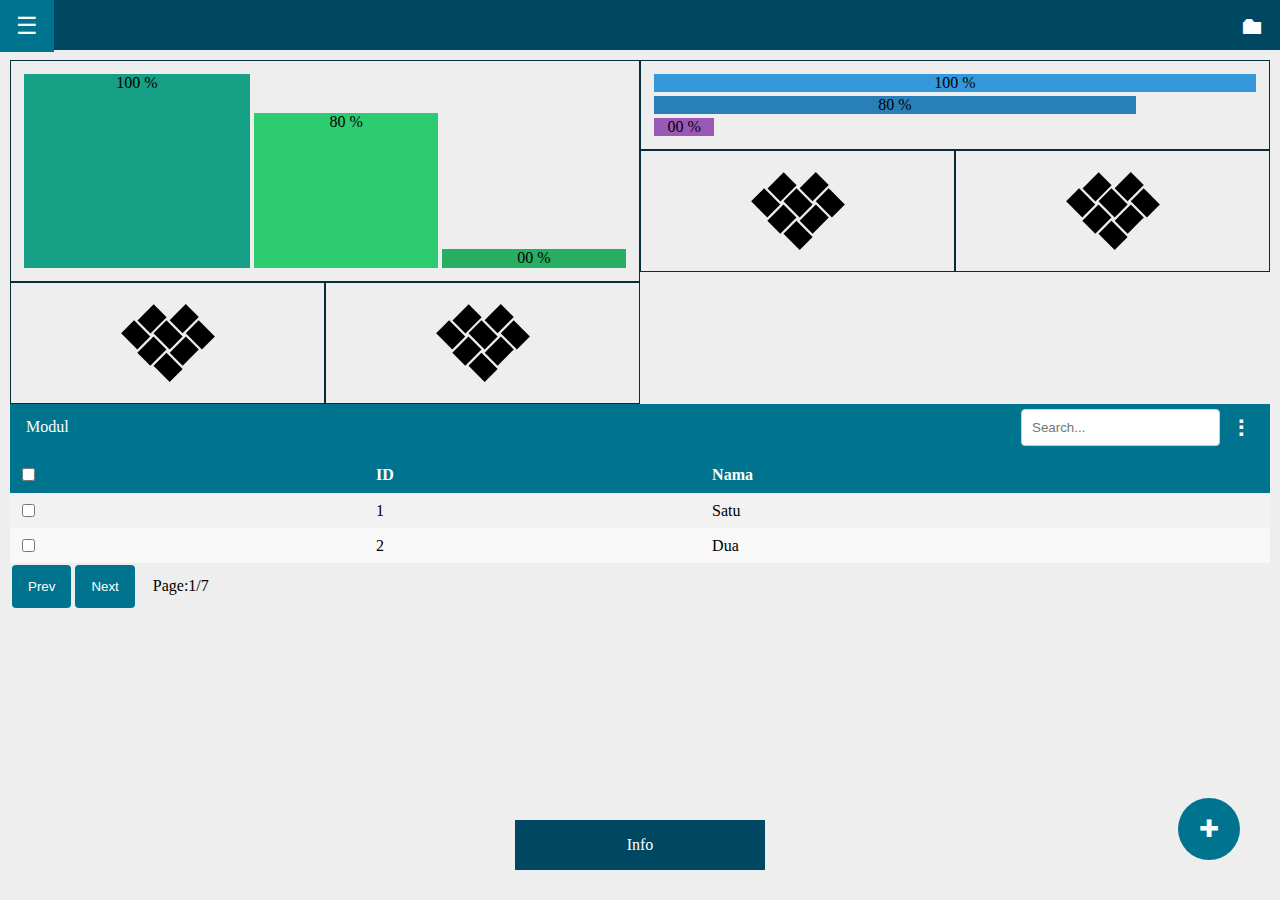
<file: ktupad/view.html>
<!DOCTYPE html PUBLIC "-//W3C//DTD XHTML 1.0 Transitional//EN" "http://www.w3.org/TR/xhtml1/DTD/xhtml1-transitional.dtd">
<html xmlns="http://www.w3.org/1999/xhtml">
<head>
<meta charset="UTF-8">
<meta name="viewport" content="width=device-width, initial-scale=1, maximum-scale=1, user-scalable=0">

<title>Ktupad MVC</title>

<link rel="shortcut icon" href="favicon.ico">
<link rel="stylesheet" type="text/css" href="ktupad.css">

</head>
<body>
<div id="depan" class="hide"></div>

<div id="belakang" class="main">
<div id="atas" class="atas1 navbar pDarkColor">
	<ul style="list-style-type: none; margin:0; left:0; padding: 0;">
		<li style="float:right"><a><i class="ico-folder"></i></a></li>

		<li tabindex="0" class="sidebar-menu">
		<i class="ico-burger btn-"></i>

	<ul id="kiri" class="sidebar pColor" >
	<li><input id="1s" type="checkbox" > <label class="btn-h" for="1s" >Info</label>
	<ul><li><input id="2s" type="checkbox" > <label class="btn-h" for="2s" >Ktupad-2.0</label></li></ul>
	</li>
	</ul>
	</li>
	<!-- <li><a class="pLightColor" href="#" id="back"><i class="ico-back"></i></a></li> -->
	<!-- <li><a class="pLightColor" href="#" id="forward"><i class="ico-forward"></i></a></li> -->
	</ul>
</div>

<div id="content" class="content">

<div tabindex="0" class="modal-bts">
	<div id="float" class="btn-float"><i class="ico-plus"></i></div>




	<div class="depan modal-contents hide">

	<div id="login" class="modal row ">
		<button id="import"class="btn-close ico-close" name=upload ></button>

		<!-- <i class="btn-close ico-close"></i> -->
		<h2> Logins </h2>
		<form >
		<div> <label>User name</label><br/>	<input id="namas" type="text" name="nama" value=""></div>
		<div> <label>Password</label><br/><input id="sandis" type="password" name="sandi" value=""></div>

		<div class="clear">
		<input id="order1" type="hidden" name="order1" value="ORDER BY">
		 ORDER BY:<select id="fld1" name="sortir" >
			 <option value="id" >ID</option>
			 <option value="nama" >Nama</option>
		</select>
		</div>
		</form>

		<form method=post enctype="multipart/form-data" >
		Pilih File CSV:<input id="afile" type="file" name="afile" >
		</form>

		<button id="import" class="btn-form" name=upload >Import</button>
		<button id="signin" class="btn-form">Sign In</button>
	</div>
</div>
</div>






<div id="dashboard" class="dashboard">
	<div class="row">
	<div class="l-6 s-6 ">
	<div class="l-12 s-12 tengah posimg">
		<div id="chart" class="chart vertical row">
		<table>
		<tr>
			<td><div class="bg1" style="height:100%"> 100 % </div></td>
			<td><div class="bg2" style="height:80%"> 80 % </div></td>
			<td><div class="bg3" style="height:10%"> 00 % </div></td>
		</tr>
		</table>
		</div>

	</div>
	<div class="l-6 s-6 tengah posimg"><a href="#"><img src="logo.svg" alt="Cinque Terre"></a></div>
	<div class="l-6 s-6 tengah posimg"><a href="#"><img src="logo.svg" alt="Cinque Terre" ></a></div>
	</div>

	<div class="l-6 s-6 ">
		<div class="l-12 s-12 tengah posimg">

			<div id="chart" class="chart horizontal row">
			<table>
			<tr><td><div class="bg4" style="width:100%"> 100 % </div></td></tr>
			<tr>	<td><div class="bg5" style="width:80%"> 80 % </div></td></tr>
			<tr>	<td><div class="bg6" style="width:10%"> 00 % </div></td></tr>
			</table>
			</div>
		</div>
		<div class="l-6 s-6 tengah posimg"><a href="#"><img src="logo.svg" alt="Cinque Terre"></a></div>
		<div class="l-6 s-6 tengah posimg"><a href="#"><img src="logo.svg" alt="Cinque Terre" ></a></div>
	</div>
</div>
</div>

<div id="search" class="search row pColor">
<ul>
<li class="pTextColor" style="padding: 14px 16px;">Modul</li>
<li id="caris" tabindex="0" class="onclick-menu" style="float:right" >
<i class="ico-tridot dropbtn"></i>
<div id="kanan" class="onclick-menu-content" >
	<a onclick="'+node.url+'" href="#" >Filter</a>
	<a onclick="'+node.url+'" href="#" >Export</a>
	<a onclick="'+node.url+'" href="#" >Import</a>
	<a onclick="'+node.url+'" href="#" >Print</a>
</div>
</li>
<li id="'+x+'-SearchTxt" style="float:right" ><input type="text" placeholder="Search..." /></li>
</ul>
</div>

<div id="table" class="table">
<table>
<tr><th class="pColor"><input type="checkbox"></th><th class="pColor">ID</th><th class="pColor">Nama</th></tr>
<tr><td><input type="checkbox"></td><td>1</td><td>Satu</td></tr>
<tr><td><input type="checkbox"></td><td>2</td><td>Dua</td></tr>
</table>
</div>

<div id="pagination" class="pagination">
<button id="'+x+'-p" class="btn-form">Prev</button>
<button id="'+x+'-n" class="btn-form">Next</button>
<span id="'+x+'-s">Page:1/7</span>
</div>
</div>
<!-- end content -->
<div id="kanan" class="kanan"> </div>
<div id="bawah" class="pDarkColor notify">Info</div>
</div>
<!-- end main -->

</body>
</html>
</file>
<file: ktupad/ktupad.css>
.pColor,
[class^="btn-"], [class*=" btn-"]{ background-color:#00738e;}

.pLightColor:hover,.pLightColor:active,
[class^="btn-"]:hover, [class^="btn-"]:active {background-color:#4da2be;}

.pDarkColor,
.sidebar ul label{ background-color:#004761;}

.pTextColor,
.pColor,
.pLightColor:hover,.pLightColor:active,
.pDarkColor,
[class^="btn-"], [class*=" btn-"]{ color:#ffffff;}

body {font-size:16px; background-repeat: no-repeat;background-attachment: fixed;background-position: center;
 width: 100%; margin:0 auto; background-color: red;
 color: #000; padding: 60px 10px 10px 10px;
 /* overflow-y:hidden; */
background-color: #EEEEEE;
background-repeat: no-repeat;
background-attachment: fixed;
background-position: center;
color: #000;
width: 100%;
margin:0 auto;
padding: 60px 10px 10px 10px;
font-size:16px;
 /* overflow-y:hidden; */
 /* background-color: #355664; */
}




/* ico  HTML Entity (hex) unicode */
.ico {
  width: 25px;
  height: 25px;
  background-size: 100% 100%;
}
[class^="ico-"],
[class*=" ico-"]{font:normal 1em/1 Arial, sans-serif; display:inline-block; font-size:1.5em;}
.ico-scan{ background-image: url("../images/icons/scan.svg"); }
.ico-scan2{ background-image: url("../images/icons/scan2.svg"); }
.ico-cetak{ background-image: url("../images/icons/print.svg");}
.ico-home{ background-image: url("../images/icons/home.svg");}
.ico-kd{ background-image: url("../images/icons/kd.svg");}
.ico-tridot:before{ content:"\2807"; }
.ico-close:before{ content:"\2716"; }
.ico-burger:before{ content:"\2630"; }
.ico-pencil:before{ content:"\270E"; }
.ico-info:before{ content:"\24D8"; }
.ico-filter:before{ content:"\2692"; }
.ico-gear:before{ content:"\2699"; }
.ico-bag:before{ content: "\26C9"; }
.ico-user:before{ content:"\1F466"; }
.ico-bell:before{ content:"\1f514"; }
.ico-bell2:before{ content:"\2660"; }
.ico-out:before{ content:"\1f4e4"; }
.ico-find:before{ content:"\1F50D"; }
.ico-back:before{ content:"\2190"; }
.ico-forward:before{ content:"\2192"; }
.ico-plus:before{ content:"\271A"; }
.ico-print:before{ content:"\128438"; }
.ico-outbox:before{ content:"\1F4E4"; }
.ico-inbox:before{ content:"\1F4E5"; }
.ico-check:before{ content:"\2714"; }
.ico-fdd:before{ content:"\1F5AB"; }
.ico-chart:before{ content:"\1F4CA"; }
.ico-folder:before{ content:"\1F5BF"; }
.ico-man:before{ content:"\1F464"; }
.ico-dollar:before{ content:"\00024"; }
.ico-confirm:before{ content:"\02713"; }
.ico-envelope:before{ content:"\02709"; }


.chart.vertical { height: 200px; }
.chart table { width: 100%; height: 100%;}
.chart.title { text-align: center;}
.chart td { vertical-align: bottom;}




.galrow { display: -ms-flexbox; display: flex; -ms-flex-wrap: wrap; flex-wrap: wrap; padding: 0 4px;}
.galcolumn {  -ms-flex: 20%;   flex: 20%;  max-width: 20%;  padding: 0 4px;}
.galcolumn img { margin-top: 8px; vertical-align: middle;}
@media screen and (max-width: 800px) { .galcolumn {  -ms-flex: 33%; flex: 33%; max-width: 33%; }}
@media screen and (max-width: 600px) { .galcolumn {  -ms-flex: 500%;  flex: 50%;  max-width: 50%; }}



.sk-cube-grid {
  z-index:1;
  width: 80px;
  height: 80px;
  margin: auto;
  top:0; right:0; bottom:0; left:0;

  position:absolute;
  -webkit-transform: rotateZ(225deg);
          transform: rotateZ(225deg);

}

.sk-cube-grid .sk-cube {
  width: 33%;
  height: 33%;
  background-color: #fff;
  float: left;
  -webkit-animation: sk-cubeGridScaleDelay 1.3s infinite ease-in-out;
          animation: sk-cubeGridScaleDelay 1.3s infinite ease-in-out;




}
.sk-cube-grid .sk-cube1 {
  -webkit-animation-delay: 0.2s;
          animation-delay: 0.2s; }
.sk-cube-grid .sk-cube2 {
  -webkit-animation-delay: 0.3s;
          animation-delay: 0.3s; }
.sk-cube-grid .sk-cube3 {
  -webkit-animation-delay: 0.4s;
          animation-delay: 0.4s; }
.sk-cube-grid .sk-cube4 {
  -webkit-animation-delay: 0.1s;
          animation-delay: 0.1s; }
.sk-cube-grid .sk-cube5 {
  -webkit-animation-delay: 0.2s;
          animation-delay: 0.2s; }
.sk-cube-grid .sk-cube6 {
  -webkit-animation-delay: 0.3s;
          animation-delay: 0.3s; }
.sk-cube-grid .sk-cube7 {
  -webkit-animation-delay: 0s;
          animation-delay: 0s; }
.sk-cube-grid .sk-cube8 {
  -webkit-animation-delay: 0.1s;
          animation-delay: 0.1s; }
.sk-cube-grid .sk-cube9 {
  -webkit-animation-delay: 0.2s;
          animation-delay: 0.2s; }

@-webkit-keyframes sk-cubeGridScaleDelay {
  0%, 70%, 100% {
    -webkit-transform: scale3D(1, 1, 1);
            transform: scale3D(1, 1, 1);
  } 35% {
    -webkit-transform: scale3D(0, 0, 1);
            transform: scale3D(0, 0, 1);
  }
}

@keyframes sk-cubeGridScaleDelay {
  0%, 70%, 100% {
    -webkit-transform: scale3D(1, 1, 1);
            transform: scale3D(1, 1, 1);
  } 35% {
    -webkit-transform: scale3D(0, 0, 1);
            transform: scale3D(0, 0, 1);
  }
}


.container {
   width: 80%;
   padding: 50px 0;
   margin: 50px auto;
   position: relative;
   overflow: hidden;
}

.container:before {
   content: '';
   position: absolute;
   top: 0;
   left: 50%;
   margin-left: -1px;
   width: 2px;
   height: 100%;
   background: #CCD1D9;
}

.timeline-block {
   width: -webkit-calc(50% + 8px);
   width: -moz-calc(50% + 8px);
   width: calc(50% + 8px);
   display: -webkit-box;
   display: -webkit-flex;
   display: -moz-box;
   display: flex;
   -webkit-box-pack: justify;
   -webkit-justify-content: space-between;
   -moz-box-pack: justify;
   justify-content: space-between;
   clear: both;
}

.timeline-block-right {   float: right;}
.timeline-block-left {   float: left;   direction: rtl}
.marker {
   width: 16px;
   height: 16px;
   border-radius: 50%;
   border: 2px solid #F5F7FA;
   background: #4FC1E9;
   margin-top: 10px;
}

.timeline-content {
   width: 95%;
   padding: 0 15px;
   color: #666
}

.timeline-content h3 {
   margin-top: 5px;
   margin-bottom: 5px;
   font-size: 25px;
   font-weight: 500
}

.timeline-content span {
   font-size: 15px;
   color: #a4a4a4;
}

.timeline-content p {
   font-size: 14px;
   line-height: 1.5em;
   word-spacing: 1px;
   color: #888;
}


@media screen and (max-width: 768px) {
   .container:before {
      left: 8px;
      width: 2px;
   }
   .timeline-block {
      width: 100%;
      margin-bottom: 30px;
   }
   .timeline-block-right {
      float: none;
   }

   .timeline-block-left {
      float: none;
      direction: ltr;
   }
}

.prev, .next {
  cursor: pointer;
  position: absolute;
  top: 50%;
  width: auto;
  padding: 16px;
  margin-top: -22px;
  font-weight: bold;
  font-size: 18px;
  transition: 0.6s ease;
  border-radius: 0 3px 3px 0;
  user-select: none;
}

.next {  right: 10px;  border-radius: 3px 0 0 3px;}
.text {  color: #f2f2f2;  font-size: 15px;  padding: 8px 12px;  position: relative;  bottom: 8px;  width: 100%;  text-align: center;}
.numbertext {  color: #f2f2f2;  font-size: 12px;  padding: 8px 12px;  position:absolute;  top: 0;}
.dot {  cursor: pointer; height: 15px; width: 15px; margin: 0 2px; background-color: #bbb;  border-radius: 50%;
  display: inline-block;
  transition: background-color 0.6s ease;
}


/* gallery */
.gallery {margin: 5px; border: 1px solid #ccc; float: left; width: 180px;}
.gallery:hover { border: 1px solid #777;}
.gallery img {width: 100%; height: auto;}
.desc { padding: 15px; text-align: center;}


/* loader */
.loader {
z-index:1;
position:absolute;
top:0; right:0; bottom:0; left:0;
/* border: 20px solid #f3f3f3; */
margin:auto;
/* border-radius: 50%; */
/* border-top: 20px solid #3498db; */
width: 170px;
height: 170px;
/* -webkit-animation: spin 2s linear infinite;
animation: spin 2s linear infinite; */
}

.progress-container {
  position:fixed; top:0; left:0;
  width: 100%;
  height: 8px;
  background: #333;
}

.progress-bar {
  height: 8px;
  background: #fff;
  width: 0%;
}

.Progress { width: 100%; background-color:#fff; border:1px #ccc solid; margin: 5px auto;}
.bar {  height: 30px; text-align: center; line-height: 30px;}
.green  {background-color: green; }
.red { background-color: red;}
.yellow { background-color: yellow;}
.blue { background-color: blue;}


  .pie {
  min-width: 100px; min-height: 100px;
  border-radius: 50%;
	background: conic-gradient(red 20%, #fb3 0, #fb3 25%, yellowgreen 0);
}

.pagination {
}
.pagination span {
padding:14px 16px; float:left; display:block;
}

/* float */
.btn-float {
  padding: 0;
  bottom:40px;
  right:40px;
  position:fixed;
  text-align:center;
  border-radius:50px;
  cursor:pointer;
  z-index: 1;
}

.btn-float i {
padding: 5px;
/* border: 1px solid red; */
}

/* notify */
.notify { min-width:250px; position:fixed; bottom:30px; left:50%; margin-left:-125px; text-align:center; padding:16px; z-index:1; }


/* modal */
.modal { background:#fefefe; width:80%; margin:auto; margin-top:70px; padding:20px; border:1px solid #ddd; position:relative;   max-width: 600px; }
.dialog { width:220px; padding:10px;}
.dialog button { width:100px;}

/* form */
.form {
  background: #f9f9f9;
  border: 1px solid #c1c1c1;
  margin-top: 2rem;
  max-width: 600px;
  margin-left: auto;
  margin-right: auto;
  padding: 1em;
}

/* table */
.table { overflow: auto;}
.table table { border-collapse:collapse; border-spacing:0; width:100%; color: #000;}
.table tr { background:#f8f8f8; }
.table tr:nth-child(even){ background:#f2f2f2 }
.table th { height:37px; }
.table th,.table td { border:none; text-align:left; padding:8px; }


.search { height:auto; width:100%; left:0;}
.search ul {list-style-type: none;margin: 0;padding: 0;overflow: hidden;}
.search li {float: left;}

.bar {background:#072d3a; height:50px; width:100%;   z-index: 1;}
.bar ul {list-style-type: none;margin: 0;padding: 0;overflow: hidden;background-color: #072d3a;}
.bar li {float: left;}


.navbar { height:50px; width:100%; position:fixed; top:0; left:0; z-index: 1;}
/* .navbar ul {list-style-type: none;margin: 0;padding: 0;overflow: hidden;} */
/* .navbar li {float: left;} */

 li a, .dropbtn {display: inline-block;color: white;text-align: center;padding: 14px 16px;text-decoration: none;}
 /* li a:hover, .dropdown:hover .dropbtn {background-color: #3e8e41;} */
 li.dropdown {display: inline-block;}

.dropdown-content {display: none;position: absolute;background-color: #f9f9f9;min-width: 160px;box-shadow: 0px 8px 16px 0px rgba(0,0,0,0.2);z-index: 1; right: 0;}
.dropdown-content a {color: black;padding: 12px 16px;text-decoration: none;display: block;text-align: left;}
.dropdown-content a:hover {background-color: #f1f1f1}
.dropdown:hover .dropdown-content {display: block;}

.onclick-menu {display: inline-block;}
.onclick-menu:focus .onclick-menu-content {visibility: visible;}
.onclick-menu-content {
position: absolute;
z-index: 0;
visibility: hidden;
transition: visibility 0.5s;
background-color: #f9f9f9;
min-width: 160px;
box-shadow: 0px 8px 16px 0px rgba(0,0,0,0.2);
right: 0;
}
.onclick-menu-content a {color: black;padding: 12px 16px;text-decoration: none; display: block; text-align: left;}
.onclick-menu-content a:hover {background-color: #f1f1f1}




.menu-kiri {display: inline-block;}
.menu-kiri:focus .menu-kiri-content {visibility: visible;}
.menu-kiri-content {
  height:100%; width:150px; position:fixed;
/* position: absolute; */
z-index: 0;
visibility: hidden;
transition: visibility 0.5s;
background-color: #f9f9f9;
min-width: 160px;
box-shadow: 0px 8px 16px 0px rgba(0,0,0,0.2);
left: 0;
}
.menu-kiri-content a {color: black;padding: 12px 16px;text-decoration: none; display: block; text-align: left;}
.menu-kiri-content a:hover {background-color: #f1f1f1}







.tool {display: inline-block;}
.tool:hover .subtool {visibility: visible;}
.subtool {
position: absolute;
z-index: 0;
visibility: hidden;
transition: visibility 0.5s;
background-color: #f9f9f9;
min-width: 160px;
box-shadow: 0px 8px 16px 0px rgba(0,0,0,0.2);
}
.subtool input[type=text]{ width:100px; }
.subtool a {color: black;padding: 12px 16px;text-decoration: none; display: block; text-align: left;}
.subtool a:hover {background-color: #f1f1f1}

.video {width: 100%;height: auto;}

.QRPrintArea{width:100px; height:100px; margin-top:15px;}
.badge1 {position:relative;
}
.badge1[data-badge]:after {
   content:attr(data-badge);
   position:absolute;
   top:-10px;
   right:10px;
   font-size:.6em;
   background:red;
   color:white;
   width:18px;height:18px;
   text-align:center;
   line-height:18px;
   border-radius:50%;
   box-shadow:0 0 1px #333;
}



.button__badge {
  background-color: #fa3e3e;
  border-radius: 2px;
  color: white;

  padding: 1px 3px;
  font-size: 10px;

  position: absolute; /* Position the badge within the relatively positioned button */
  top: 0;
  right: 0;
}
.button__badge2 {
  background-color: #fa3e3e;
  border-radius: 2px;
  color: white;

  padding: 1px 3px;
  font-size: 10px;

  position: absolute; /* Position the badge within the relatively positioned button */
  right: 0;
}





/*grid*/

.grid [class*="l-"] {border:2px #fff solid; padding: 8px; text-align: center; background-color: #618392;}
.icons i {border:2px #fff solid;   background-color: #618392; padding: 8px;}

* { box-sizing: border-box;}
[class*="l-"] {float: left; }
.l-fit{ width:auto;} .l-none{display:none;} .l-block{display:block;}
.l-1 {width: 8.33%;} .l-2 {width: 16.66%;} .l-3 {width: 25%;} .l-4 {width: 33.33%;} .l-5 {width: 41.66%;} .l-6 {width: 50%;}
.l-7 {width: 58.33%;} .l-8 {width: 66.66%;} .l-9 {width: 75%;} .l-10 {width: 83.33%;} .l-11 {width: 91.66%;} .l-12 {width: 100%;}


/*grid*/
.row::after { content: "";  clear: both; display: table;}
/* .row::after { content: "";  clear: both; display: table; border: 1px solid red;} */
@media (min-width: 30em) {
.row { width: 100%; display: table; table-layout: fixed; }
.col { display: table-cell; }
}

@media only screen and (max-width: 34em) {
[class*="s-"] { float: left; width: 100%; /*box-sizing: border-box;*/}
.gal {width: 33.33%;}.s-none{display:none;} .s-block{display:block;}
.s-1 {width: 8.33%;} .s-2 {width: 16.66%;} .s-3 {width: 25%;} .s-4 {width: 33.33%;} .s-5 {width: 41.66%;} .s-6 {width: 50%;}
.s-7 {width: 58.33%;} .s-8 {width: 66.66%;} .s-9 {width: 75%;} .s-10 {width: 83.33%;} .s-11 {width: 91.66%;} .s-12 {width: 100%;}
}

/*navbar*/

/*.dropdown { position: relative; display: inline-block;}
.dropdown-content { display: none; top:47px; position: absolute; right: 0; background-color: #f9f9f9; min-width: 160px; }
.dropdown-content a { color: black; padding: 12px 16px; text-decoration: none; display: block; font-size:16px; }
.dropdown-content a:hover {background-color: #f1f1f1;}
.dropdown:hover .dropdown-content { display: block; }
.dropdown:hover .dropbtn { background-color: #3e8e41;}
*/

/* btn */

[class^="btn-"], [class*=" btn-"]{ padding:14px 16px; float:left; display:block; text-decoration:none; }
.btn-close{ color:red; float:right; position:absolute; top:0; right:0; }
.btn-h{ width:100% }

/* div */
.depan { background:rgb(0, 0, 0); background:rgba(0, 0, 0, 0.4); height:100%; width:100%; position:fixed; top:0; left:0; overflow:auto; }

.modal-bts:focus .modal-contents  {display: block;}
input:focus .depan  { display: block; }


/* Style the tab */

.tabs {
  display: -webkit-box;
  display: -webkit-flex;
  display: -ms-flexbox;
  display: flex;
  -webkit-flex-wrap: wrap;
  -ms-flex-wrap: wrap;
  flex-wrap: wrap;
}

.tabs label {
  -webkit-box-ordinal-group: 2;
  -webkit-order: 1;
  -ms-flex-order: 1;
  order: 1;
  display: block;
  padding: 1rem 2rem;
  margin-right: 0.2rem;
  cursor: pointer;
  background: #90CAF9;

}

.tabs .tab {
  -webkit-box-ordinal-group: 100;
  -webkit-order: 99;
  -ms-flex-order: 99;
  order: 99;
  -webkit-box-flex: 1;
  -webkit-flex-grow: 1;
  -ms-flex-positive: 1;
  flex-grow: 1;
  width: 100%;
  display: none;
  padding: 1rem;
  background: #fafafa;
}

.tabs input[type="radio"] {
  position: absolute;
  opacity: 0;
}
.tabs input[type="radio"]:checked + label { background: #fafafa; }
.tabs input[type="radio"]:checked + label + .tab { display: block; }

@media (max-width: 45em) {
.tabs .tab,  .tabs label {
  -webkit-box-ordinal-group: NaN;
  -webkit-order: initial;
  -ms-flex-order: initial;
  order: initial;
}
.tabs label {
  width: 100%;
  margin-right: 0;
  margin-top: 0.2rem;
}
}


/* input */
input[type=text], input[type=number], input[type=file], input[type=password], select, textarea, .input {
background:white; width:100%; padding:10px; border:1px solid #ccc; border-radius:4px; box-sizing:border-box; margin-top:5px; margin-bottom:10px; resize:vertical; }
input[type=submit], button, input[type=button], .slcBtn{background:#072d3a;  padding:12px 20px; border:none; border-radius:4px; cursor:pointer; margin:2px; }

/* input[type=submit]:hover, button:hover , .slcBtn:hover{ background-color:#45a049; } */



@-webkit-keyframes spin { 0% { -webkit-transform: rotate(0deg); }100% { -webkit-transform: rotate(360deg); }}
@keyframes spin { 0% { transform: rotate(0deg); } 100% { transform: rotate(360deg); } }

/* event */
.hide{display:none; }
/* .show{ display:inline;  } */
.show{ display:block;  }
.right { float:right; }
.left{ float:left; }

.sidebar { display: none; margin-top:0; padding: 0; padding-top:50px; height:100%; width:150px; position:fixed; top:0; left:0; overflow-x:hidden; cursor:pointer;z-index:1; }
.sidebar ul,
.sidebar li { list-style-type: none; margin: 0px; padding: 0; left:0; }
.sidebar input[type=checkbox], .sidebar ul {display:none; }
.sidebar input[type=checkbox]:checked + label + ul,
.sidebar input[type=checkbox]:checked + label:nth-of-type(n) + ul {display:block;}
.sidebar-menu {display:inline-block;}
.sidebar-menu:focus .sidebar { display: block;}


.right {width: 55px; float: right;}
.left { float: none; width: auto; overflow: hidden;}

.floating {
    animation-name: floating;
    animation-duration: 5s;
    animation-iteration-count: infinite;
    animation-timing-function: ease-in-out;
    margin-left: 30px;
    margin-top: 5px;

    -webkit-filter: drop-shadow(5px 5px 5px #222);
    filter: drop-shadow(5px 5px 5px #222);
}
/* .img { max-width: 450px; } */
img {
    width: 100%;
    height: auto;
    /* max-width: 70px; */
}

.center { margin: auto; width: 80%; text-align: center;  }
.tengah { margin:auto; text-align: center;  }

.posimg {border:1px #072d3a solid;  padding: 10px;}
.posimg img { max-width: 100px;}


/* svg style */
.box {
  fill: #000;
}

.disabled {
   pointer-events: none;
   cursor: default;
   opacity: .4;
   cursor: default !important;
}



/* float1 */


.float1 {
  bottom: 0;
  position: fixed;
  margin: 1em;
  right: 0px;

}

.float1-btn {
  box-shadow: 0px 5px 11px -2px rgba(0, 0, 0, 0.18),
              0px 4px 12px -7px rgba(0, 0, 0, 0.15);
  border-radius: 50%;
  display: block;
  width: 56px;
  height: 56px;
  margin: 20px auto 0;
  position: relative;
  -webkit-transition: all .1s ease-out;
          transition: all .1s ease-out;

          background:#072d3a;

}

.float1-btn:active,
.float1-btn:focus,
.float1-btn:hover {
  box-shadow: 0 0 4px rgba(0,0,0,.14),
    0 4px 8px rgba(0,0,0,.28);
}

.float1-btn:not(:last-child) {
  width: 40px;
  height: 40px;
  margin: 20px auto 0;
  opacity: 0;
  -webkit-transform: translateY(50px);
      -ms-transform: translateY(50px);
          transform: translateY(50px);
}

.float1:hover
.float1-btn:not(:last-child) {
  opacity: 1;
  -webkit-transform: none;
      -ms-transform: none;
          transform: none;
  margin: 15px auto 0;
}

/* Unessential styling for sliding up float1-btn at differnt speeds */

.float1-btn:nth-last-child(1) {
  -webkit-transition-delay: 25ms;
          transition-delay: 25ms;
  background-image: url('../images/pos/cari.svg');
  background-size: contain;
}

.float1-btn:not(:last-child):nth-last-child(2) {
  -webkit-transition-delay: 50ms;
          transition-delay: 20ms;
  background-image: url('../images/pos/scan.svg');
  background-size: contain;
}

.float1-btn:not(:last-child):nth-last-child(3) {
  -webkit-transition-delay: 75ms;
          transition-delay: 40ms;
  background-image: url('../images/pos/cari.svg');
  background-size: contain;
}

/* .float1-btn:not(:last-child):nth-last-child(4) {
  -webkit-transition-delay: 100ms;
          transition-delay: 60ms;
  background-image: url('https://cbwconline.com/IMG/Google%20Plus.svg');
  background-size: contain;
} */

/* Show tooltip content on hover */

[tooltip]:before {
  bottom: 25%;
  font-family: arial;
  font-weight: 600;
  border-radius: 2px;
  background: #585858;
  color: #fff;
  content: attr(tooltip);
  font-size: 12px;
  visibility: hidden;
  opacity: 0;
  padding: 5px 7px;
  margin-right: 12px;
  position: absolute;
  right: 100%;
  white-space: nowrap;
}

[tooltip]:hover:before,
[tooltip]:hover:after {
  visibility: visible;
  opacity: 1;
}


.logoprint{ width: 64px; height: 64px; }
/* #printarea{ display:none; } */

.tal {text-align: left;}
.tac {text-align: center;}
.tar {text-align: right;}

.cetak table { width: 100%; height: 100%;}
.cetak td { vertical-align: bottom;}
/* .cetak tr { height: 0.73in;} */
.cetak { overflow: auto; width:100%;
  /* outline: 2px dotted; */
}



@media print { margin: 0cm !important;
body{margin:0;}
#main{ display:none; }
#printarea{ display:inline-block; position: absolute; top: 0px; }
.cetak { overflow: auto; width:100%;
  /* outline: 1px dotted; */
}
.cetak table {  width:100%; background:#000; page-break-inside: avoid; break-inside: avoid; }
/* .cetak tr { height: 1.73in;} */
.cetak th {background:#072d3a; height:auto; }
.cetak th,.cetak td { border:none; text-align:left; padding:0; }
.cetak td.tar{text-align: right;}
.cetak td.tac{text-align: center;}

/* .pagebreak { page-break-before: always; } /* page-break-after works, as well */ */
/* .cetak tr{ width: 100%; height: 1.77in; } */

}



.bg1 { background: #16A085;}
.bg2 { background: #2ECC71;}
.bg3 { background: #27AE60;}
.bg4 { background: #3498DB;}
.bg5 { background: #2980B9;}
.bg6 { background: #9B59B6;}
.bg7 { background: #8E44AD;}
.bg8 { background: #34495E;}
.bg9 { background: #2C3E50;}
.bg10 { background: #22313f;}
.bg11 { background: #F1C40F;}
.bg12 { background: #F39C12;}
.bg13 { background: #E67E22;}
.bg14 { background: #D35400;}
.bg15 { background: #E74C3C;}
.bg16 { background: #C0392B;}
.bg17 {  background: #ECF0F1;}
.bg18.clouds { color: #BDC3C7;}
.bg19 {  background: #BDC3C7;}
.bg20 {  background: #95A5A6;}
.bg21 {  background: #7F8C8D;}
</file>
